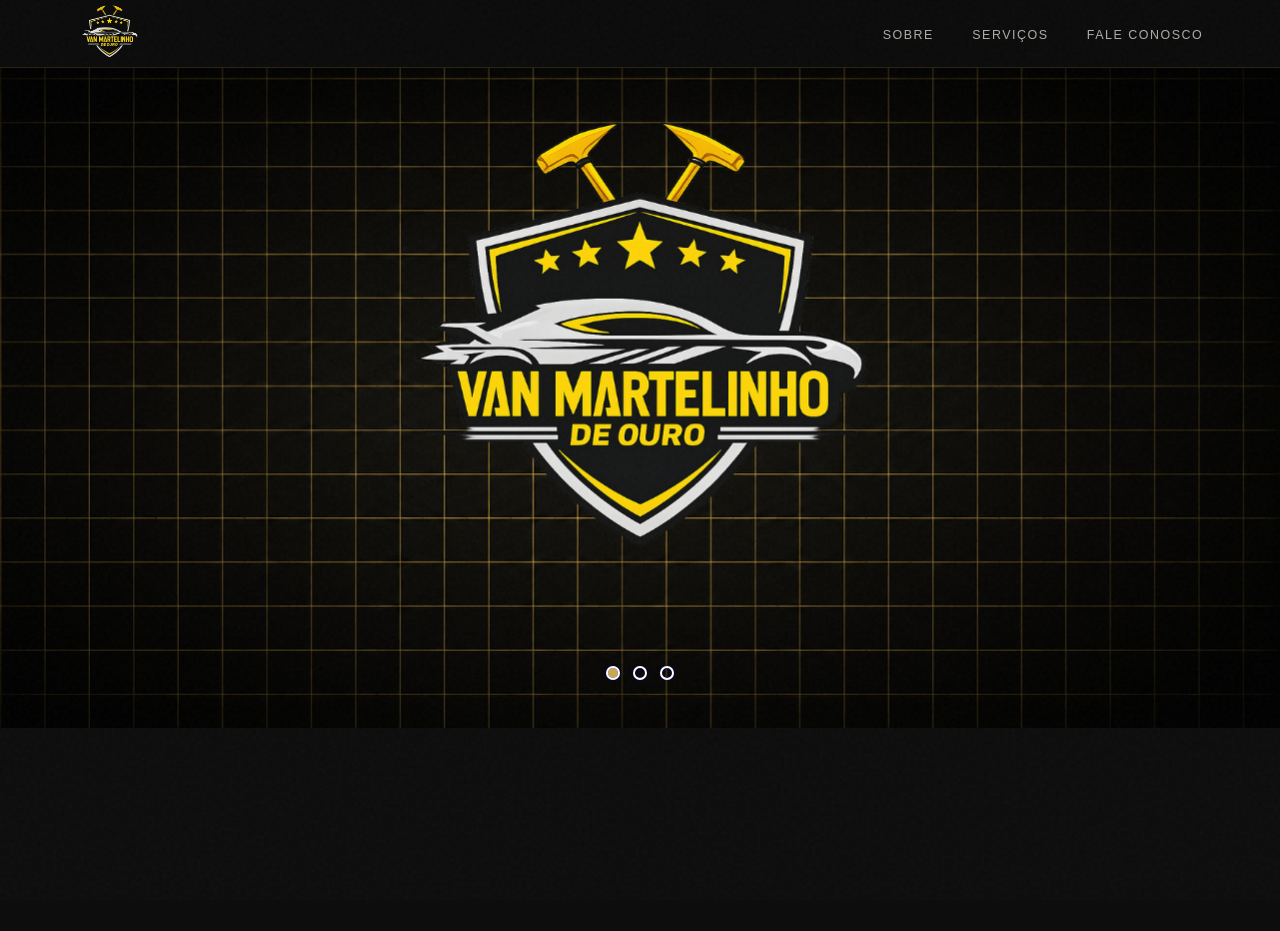
<file: Mainpage/index.html>
<!DOCTYPE html>
<html lang="pt-br">

<head>
    <meta charset="UTF-8">
    <meta name="viewport" content="width=device-width, initial-scale=1.0">
    <title>Document</title>
    <link rel="stylesheet" href="Style.css">

</head>

<body>
    <!--NAVBAR-->
    <header>
        <nav class="mainNav" id="Main_nav">

            <div class="logo">
                 <img src="/Images/Vanlogo-removebg-preview.png">
            </div>
           
        
            <ul class="navLink" id="Nav_link">
                <li><a href="#">Sobre</a></li>
                <li><a href="#">Serviços</a></li>
                <li><a href="#">Fale Conosco</a></li>
            </ul>

            <button class="burguer" id="Burguer" aria-label="Menu">
                <span></span><span></span><span></span>
            </button>

        </nav>
    </header>

    <!--Menu para Smartphones-->
    <div class="mobileMenu" id="Mobile_menu">
      <a href="#">Sobre</a>
      <a href="#">Serviços</a>
      <a href="#">Fale Conosco</a>
    </div>

    <!--HERO-->
    <section class="heroSlider" id="Hero_slider">

        <div class="slides" id="Slides">

            <input type="radio" name="radio-btn" id="Radio1">
            <input type="radio" name="radio-btn" id="Radio2">
            <input type="radio" name="radio-btn" id="Radio3">

            <!--Slide 1-->
            <div class="slide first">
                <img src="/Images/BAcl.png">
            </div>
             <!--Slide 2-->
            <div class="slide">
                <img src="/Images/R8.jpg">
            </div>
             <!--Slide 3-->
            <div class="slide">
                <img src="/Images/Captura de Tela (63).png">
            </div>

            <div class="navigationAuto">
                <div class="autoBtn1"></div>
                <div class="autoBtn2"></div>
                <div class="autoBtn3"></div>
            </div>

            <div class="manualNavigation">
                <label for="Radio1" class="manualBtn"></label>
                <label for="Radio2" class="manualBtn"></label>
                <label for="Radio3" class="manualBtn"></label>
            </div>
        
        
            

        </div>
        </div>


        
    </section>

    <script src="Script.Js"></script>
</body>

</html>
</file>
<file: Mainpage/Style.css>
*{
    box-sizing: border-box;
    padding: 0;
    margin: 0;
    list-style: none;
}

 *, *::before, *::after { box-sizing: border-box; margin: 0; padding: 0; }

:root {
      --gold:   #C8A84B;
      --gold2:  #E6C96E;
      --dark:   #0D0D0D;
      --panel:  #141414;
      --mid:    #1E1E1E;
      --muted:  #5A5A5A;
      --white:  #F5F0E8;
      --accent: #B33A1A;

      --f-head: 'Bebas Neue', sans-serif;
      --f-body: 'DM Sans', sans-serif;
      --ease:   cubic-bezier(.23,1,.32,1);
    }

html{ scroll-behavior: smooth;}

 /* ─── SCROLLBAR ───────────────── */
    ::-webkit-scrollbar { width: 4px; }
    ::-webkit-scrollbar-track { background: var(--dark); }
    ::-webkit-scrollbar-thumb { background: var(--gold); border-radius: 2px; }

/*------------BODY-----------------------*/
 body {
      background: var(--dark);
      color: var(--white);
      font-family: var(--f-body);
      font-weight: 300;
      overflow-x: hidden;
      display: flex;
      justify-content: center;
      align-items: center;
}

body::before {
      content: '';
      position: fixed;
      inset: 0;
      background-image: url("data:image/svg+xml,%3Csvg viewBox='0 0 256 256' xmlns='http://www.w3.org/2000/svg'%3E%3Cfilter id='n'%3E%3CfeTurbulence type='fractalNoise' baseFrequency='0.9' numOctaves='4' stitchTiles='stitch'/%3E%3C/filter%3E%3Crect width='100%25' height='100%25' filter='url(%23n)' opacity='1'/%3E%3C/svg%3E");
      opacity: .03;
      pointer-events: none;
      z-index: 9999;
}

/*------------Barra de Navegaçao-----------------------*/
.logo{
    margin-right: auto;
}

.logo img{
    width: 65px;
    height: auto;
    display: block;
}

nav{
    position: fixed;
    top: 0; left: 0; right: 0;
    z-index: 100;
    display:flex;
    align-items: center;
    justify-content: flex-end;
    padding: 0 6vw;
    height: 68px;
    background: rgba(13,13,13,.92);
    backdrop-filter: blur(12px);
    border-bottom: 1px solid rgba(200,168,75,.15);
    transition: background .4s var(--ease);
}

.navLink{
    display: flex;
    gap: 2.4rem;
}

.navLink a{
      font-size: .78rem;
      letter-spacing: .12em;
      text-transform: uppercase;
      color: var(--white);
      text-decoration: none;
      opacity: .7;
      transition: opacity .25s, color .25s;
      position: relative;
}

.navLink a::after {
      content: '';
      position: absolute;
      left: 0; bottom: -4px;
      height: 1px; width: 0;
      background: var(--gold);
      transition: width .3s var(--ease);
    }

.navLink a:hover { opacity: 1; color: var(--gold); }
.navLink a:hover::after { width: 100%; }

/*-----------icone Hamburguer-------*/
.burguer{
    display:none; /*Setar como none*/
    flex-direction: column;
    gap: 5px;
    cursor: pointer;
    background: none; 
    border: none;
    padding: 4px;
}

.burguer span{
      display: block;
      width: 24px; height: 2px;
      background: var(--white);
      border-radius: 1px;
      transition: transform .3s var(--ease), opacity .3s;
}

 #Burger.open span:nth-child(1) { transform: translateY(7px) rotate(45deg); } /*Adicionar fuções no JS*/
 #Burger.open span:nth-child(2) { opacity: 0; }
 #Burger.open span:nth-child(3) { transform: translateY(-7px) rotate(-45deg); } /*Adicionar fuções no JS*/

/*------------Menu Smartphone-----------*/
.mobileMenu{
      display: none; /*Setar como none*/
      flex-direction: column;
      position: fixed;
      top: 68px; left: 0; right: 0;
      background: var(--panel);
      padding: 2rem 6vw;
      border-bottom: 1px solid rgba(200,168,75,.2);
      gap: 1.4rem;
      z-index: 99;
      transform: translateY(-20px);
      opacity: 0;
      transition: transform .35s v
}

.mobileMenu.open { /*Adicionar fuções no JS*/
      transform: translateY(0);
      opacity: 1;
      pointer-events: all;
    }

.mobileMenu a {
      font-size: 1.1rem;
      letter-spacing: .08em;
      text-transform: uppercase;
      color: var(--white);
      text-decoration: none;
      opacity: .8;
      transition: color 0.2s, opacity 0.2s;
    }

.mobileMenu a:hover { color: var(--gold); opacity: 1; }

/*------------------------Container do Hero-------------------------*/
.heroSlider{
    margin: 0px auto 0;
    width: 100%;
    overflow: hidden;
    
}

/*------------------Configuração dos slides-----------------------*/
.slides{
    width: 400%;
    display: flex;
}

.slides input{
    display: none;
}

.slide{
    width: 25%;
    flex-shrink: 0;
    position: relative;
    transition: 2s;
}

.slide img{
    width: 100%;
    height: auto;
    display: block;
}

/*-----------Navegação Manual slides----------*/

.manualNavigation{
    position: absolute;
    width: 100%;
    display: flex;
    justify-content: center;
    margin-top: 52%;
}

.manualBtn{
    border: 2px solid white;
    padding: 5px;
    border-radius: 10px;
    cursor: pointer;
    transition: 1s;
}

.manualBtn:not(:last-child){
    margin-right: 13px;
}

.manualBtn:hover{
    background-color: #C8A84B;
}

#Radio1:checked ~ .first{
    margin-left: 0;
}

#Radio2:checked ~ .first{
    margin-left: -25%;
}

#Radio3:checked ~ .first{
    margin-left: -50%;
}

/*--------------Navegação automatica de slides----------*/

.navigationAuto div{
    border: 2px solid blue;
    padding: 5px;
    border-radius: 10px;
    cursor: pointer;
    transition: 1s;
}

.navigationAuto{
    position: absolute;
    width: 100%;
    display: flex;
    justify-content: center;
    margin-top: 52%;
}

.navigationAuto div:not(:last-child){
    margin-right: 13px;
}

#Radio1:checked ~ .navigationAuto .autoBtn1{
    background-color: #C8A84B;
}

#Radio2:checked ~ .navigationAuto .autoBtn2{
    background-color: #C8A84B;
}

#Radio3:checked ~ .navigationAuto .autoBtn3{
    background-color: #C8A84B;
}
</file>
